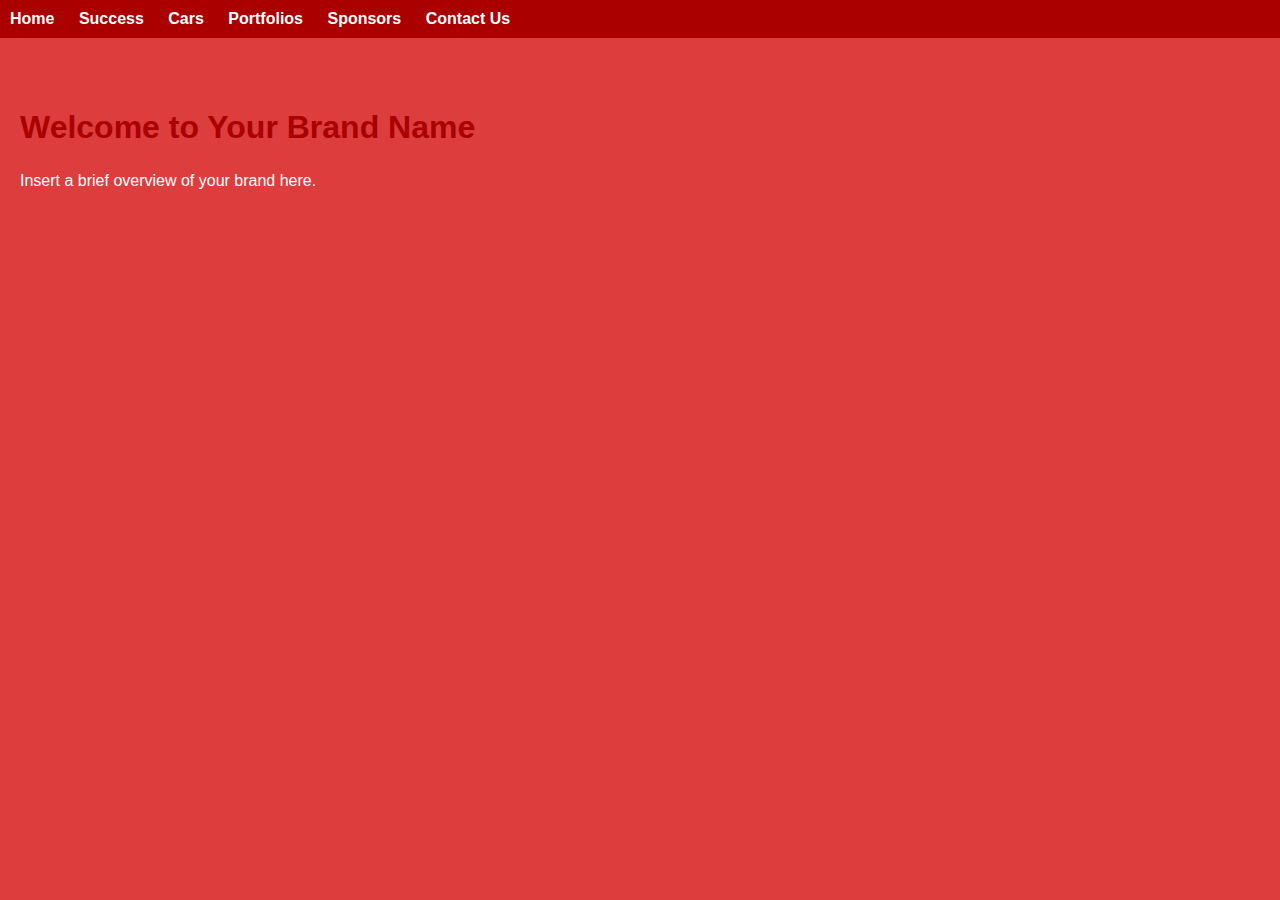
<file: index.html>
<!DOCTYPE html>
<html lang="en">
<head>
    <meta charset="UTF-8">
    <meta name="viewport" content="width=device-width, initial-scale=1.0">
    <title>Your Brand Name - Home</title>
    <style>
        body {
            font-family: Arial, sans-serif;
            background-color: #dd3d3d; /* Inferno color (replace with your desired color code) */
            color: white;
            margin: 0;
            padding: 0;
        }

        /* Navigation Menu */
        nav {
            background-color: #aa0000; /* Bold red color (replace with your desired color code) */
            padding: 10px;
        }

        nav ul {
            list-style-type: none;
            margin: 0;
            padding: 0;
        }

        nav li {
            display: inline-block;
            margin-right: 20px;
        }

        nav a {
            text-decoration: none;
            color: white;
            font-weight: bold;
        }

        /* Sections */
        section {
            padding: 50px 20px;
        }

        /* Headings */
        h1, h2 {
            color: #aa0000; /* Bold red color (replace with your desired color code) */
        }

        /* Paragraphs */
        p {
            line-height: 1.6;
        }
    </style>
</head>
<body>
    <!-- Navigation Menu -->
    <nav>
        <ul>
            <li><a href="index.html">Home</a></li>
            <li><a href="success.html">Success</a></li>
            <li><a href="cars.html">Cars</a></li>
            <li><a href="portfolios.html">Portfolios</a></li>
            <li><a href="sponsors.html">Sponsors</a></li>
            <li><a href="contact.html">Contact Us</a></li>
        </ul>
    </nav>

    <!-- Home Page Content -->
    <section>
        <h1>Welcome to Your Brand Name</h1>
        <p>Insert a brief overview of your brand here.</p>
    </section>
</body>
</html>
</file>
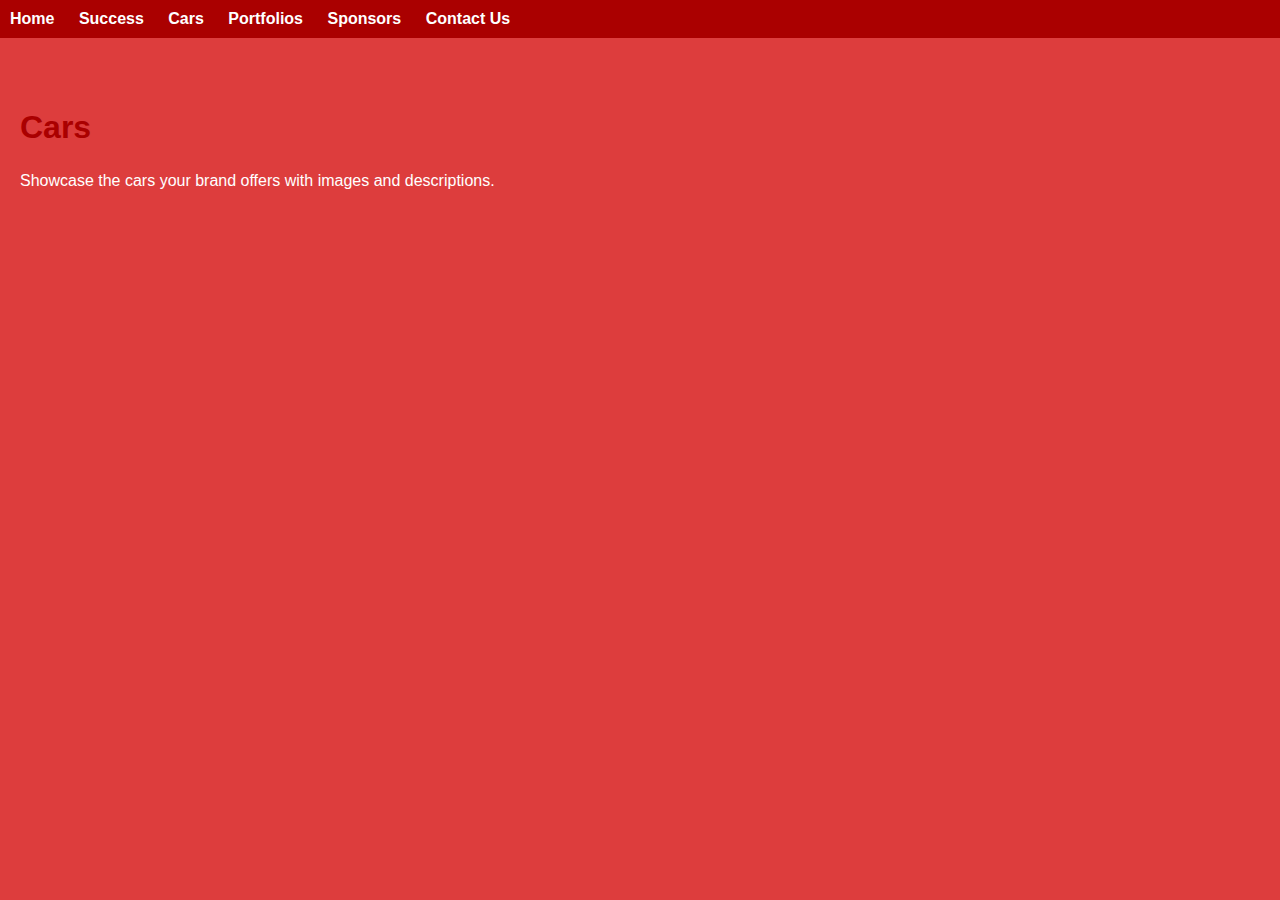
<file: cars.html>
<!DOCTYPE html>
<html lang="en">
<head>
    <meta charset="UTF-8">
    <meta name="viewport" content="width=device-width, initial-scale=1.0">
    <title>Your Brand Name - Cars</title>
    <link rel="stylesheet" href="styles.css">

</head>
<body>
    <!-- Navigation Menu -->
    <nav>
        <ul>
            <li><a href="index.html">Home</a></li>
            <li><a href="success.html">Success</a></li>
            <li><a href="cars.html">Cars</a></li>
            <li><a href="portfolios.html">Portfolios</a></li>
            <li><a href="sponsors.html">Sponsors</a></li>
            <li><a href="contact.html">Contact Us</a></li>
        </ul>
    </nav>

    <!-- Cars Page Content -->
    <section>
        <h1>Cars</h1>
        <p>Showcase the cars your brand offers with images and descriptions.</p>
    </section>
</body>
</html>
</file>
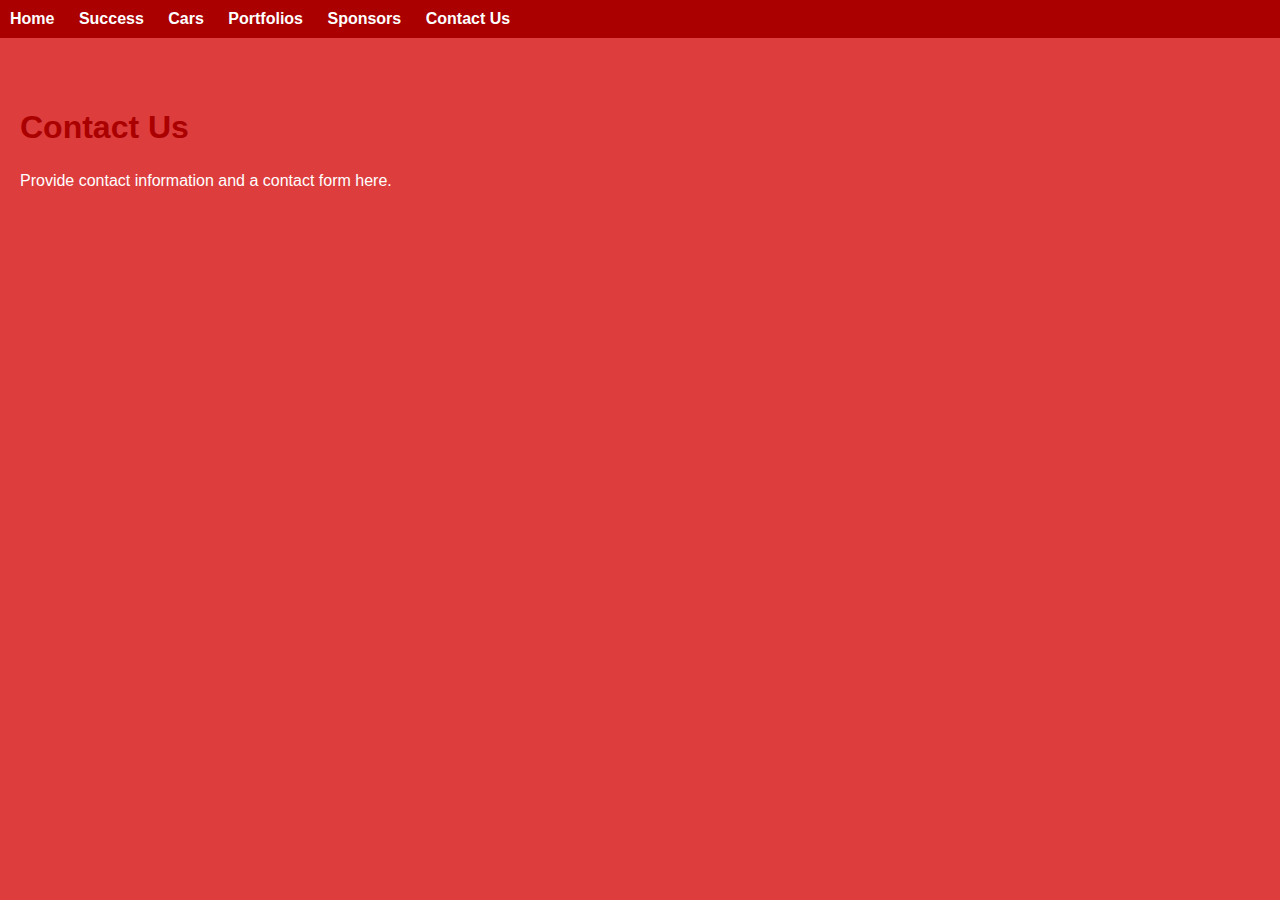
<file: contact.html>
<!DOCTYPE html>
<html lang="en">
<head>
    <meta charset="UTF-8">
    <meta name="viewport" content="width=device-width, initial-scale=1.0">
    <title>Your Brand Name - Contact Us</title>
    <link rel="stylesheet" href="styles.css">

</head>
<body>
    <!-- Navigation Menu -->
    <nav>
        <ul>
            <li><a href="index.html">Home</a></li>
            <li><a href="success.html">Success</a></li>
            <li><a href="cars.html">Cars</a></li>
            <li><a href="portfolios.html">Portfolios</a></li>
            <li><a href="sponsors.html">Sponsors</a></li>
            <li><a href="contact.html">Contact Us</a></li>
        </ul>
    </nav>

    <!-- Contact Us Page Content -->
    <section>
        <h1>Contact Us</h1>
        <p>Provide contact information and a contact form here.</p>
    </section>
</body>
</html>
</file>
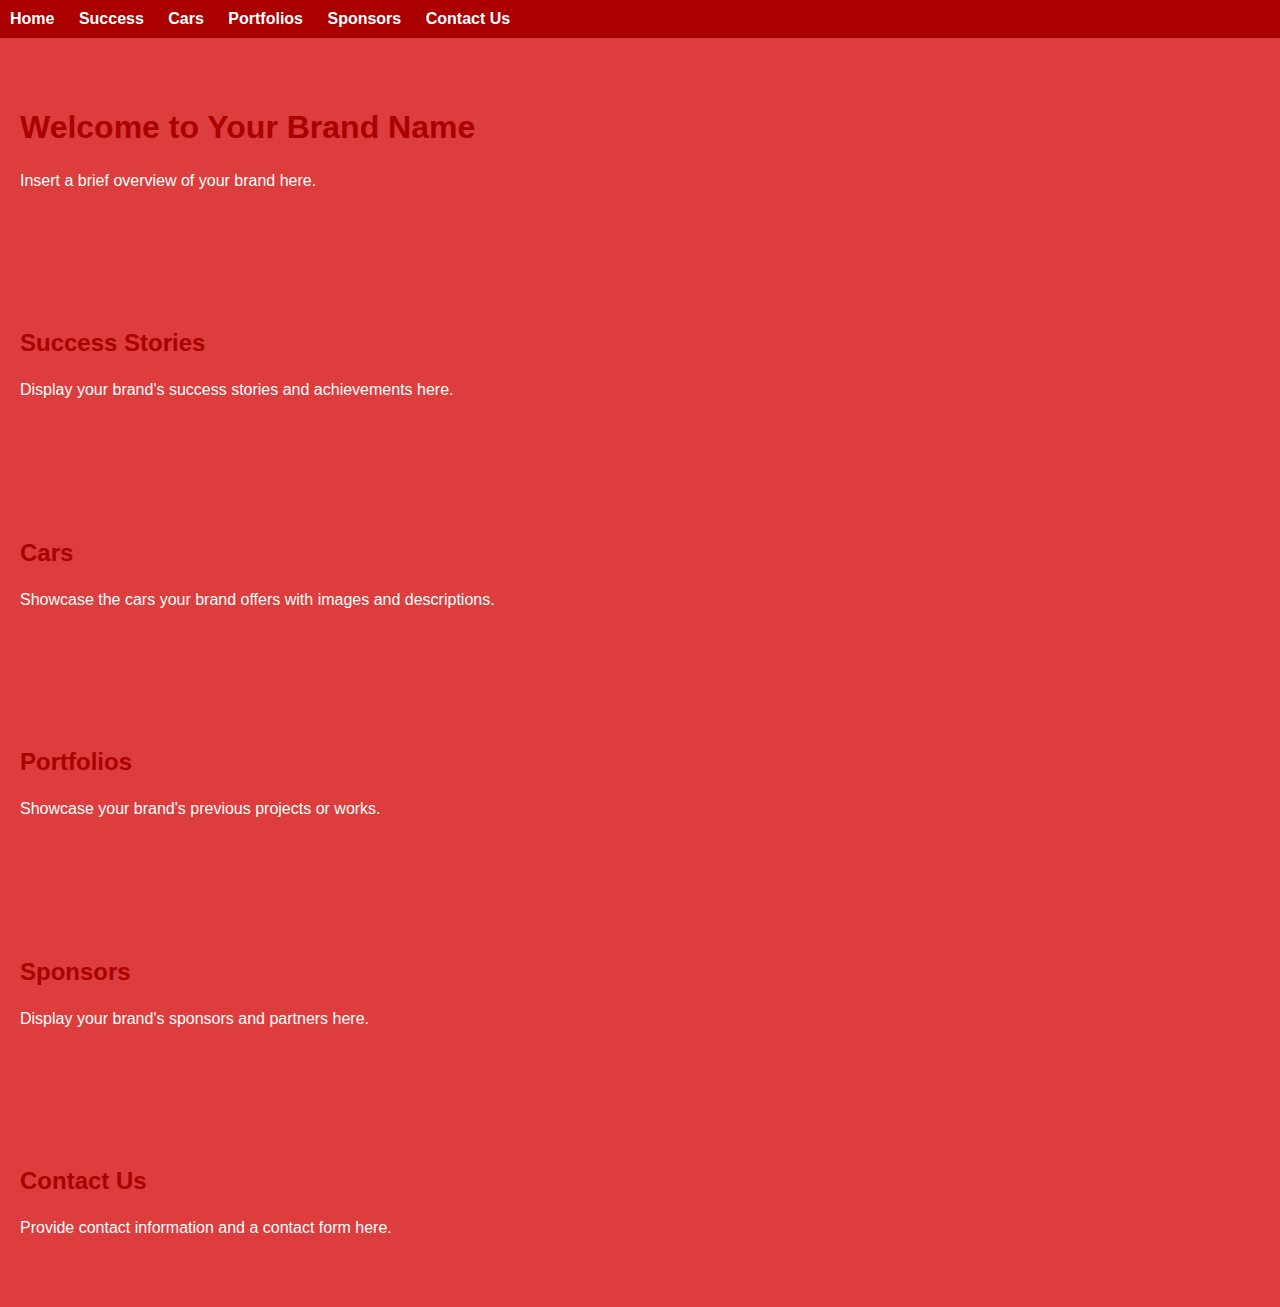
<file: main.html>
<!DOCTYPE html>
<html lang="en">
<head>
    <meta charset="UTF-8">
    <meta name="viewport" content="width=device-width, initial-scale=1.0">
    <title>Your Brand Name</title>
    <style>
        body {
            font-family: Arial, sans-serif;
            background-color: #dd3d3d; /* Inferno color (replace with your desired color code) */
            color: white;
            margin: 0;
            padding: 0;
        }

        /* Navigation Menu */
        nav {
            background-color: #aa0000; /* Bold red color (replace with your desired color code) */
            padding: 10px;
        }

        nav ul {
            list-style-type: none;
            margin: 0;
            padding: 0;
        }

        nav li {
            display: inline-block;
            margin-right: 20px;
        }

        nav a {
            text-decoration: none;
            color: white;
            font-weight: bold;
        }

        /* Sections */
        section {
            padding: 50px 20px;
        }

        /* Headings */
        h1, h2 {
            color: #aa0000; /* Bold red color (replace with your desired color code) */
        }

        /* Paragraphs */
        p {
            line-height: 1.6;
        }
    </style>
</head>
<body>
    <!-- Navigation Menu -->
    <nav>
        <ul>
            <li><a href="#home">Home</a></li>
            <li><a href="#success">Success</a></li>
            <li><a href="#cars">Cars</a></li>
            <li><a href="#portfolios">Portfolios</a></li>
            <li><a href="#sponsors">Sponsors</a></li>
            <li><a href="#contact">Contact Us</a></li>
        </ul>
    </nav>

    <!-- Home Page -->
    <section id="home">
        <h1>Welcome to Your Brand Name</h1>
        <p>Insert a brief overview of your brand here.</p>
    </section>

    <!-- Success Page -->
    <section id="success">
        <h2>Success Stories</h2>
        <p>Display your brand's success stories and achievements here.</p>
    </section>

    <!-- Cars Page -->
    <section id="cars">
        <h2>Cars</h2>
        <p>Showcase the cars your brand offers with images and descriptions.</p>
    </section>

    <!-- Portfolios Page -->
    <section id="portfolios">
        <h2>Portfolios</h2>
        <p>Showcase your brand's previous projects or works.</p>
    </section>

    <!-- Sponsors Page -->
    <section id="sponsors">
        <h2>Sponsors</h2>
        <p>Display your brand's sponsors and partners here.</p>
    </section>

    <!-- Contact Us Page -->
    <section id="contact">
        <h2>Contact Us</h2>
        <p>Provide contact information and a contact form here.</p>
    </section>
</body>
</html>
</file>
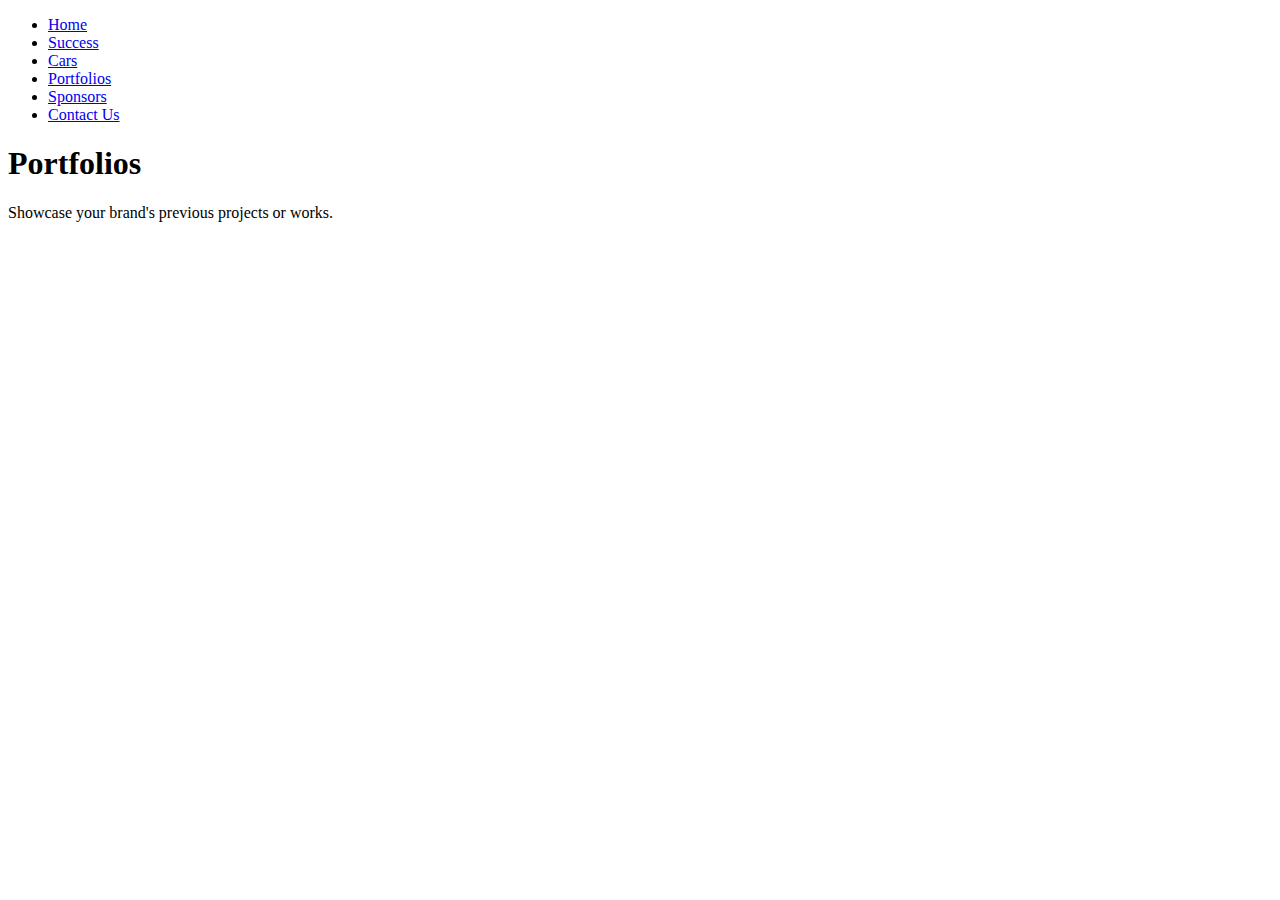
<file: portfolios.html>
<!DOCTYPE html>
<html lang="en">
<head>
    <meta charset="UTF-8">
    <meta name="viewport" content="width=device-width, initial-scale=1.0">
    <title>Your Brand Name - Portfolios</title>
    <style>
        <link rel="stylesheet" href="styles.css">
    </style>
</head>
<body>
    <!-- Navigation Menu -->
    <nav>
        <ul>
            <li><a href="index.html">Home</a></li>
            <li><a href="success.html">Success</a></li>
            <li><a href="cars.html">Cars</a></li>
            <li><a href="portfolios.html">Portfolios</a></li>
            <li><a href="sponsors.html">Sponsors</a></li>
            <li><a href="contact.html">Contact Us</a></li>
        </ul>
    </nav>

    <!-- Portfolios Page Content -->
    <section>
        <h1>Portfolios</h1>
        <p>Showcase your brand's previous projects or works.</p>
    </section>
</body>
</html>
</file>
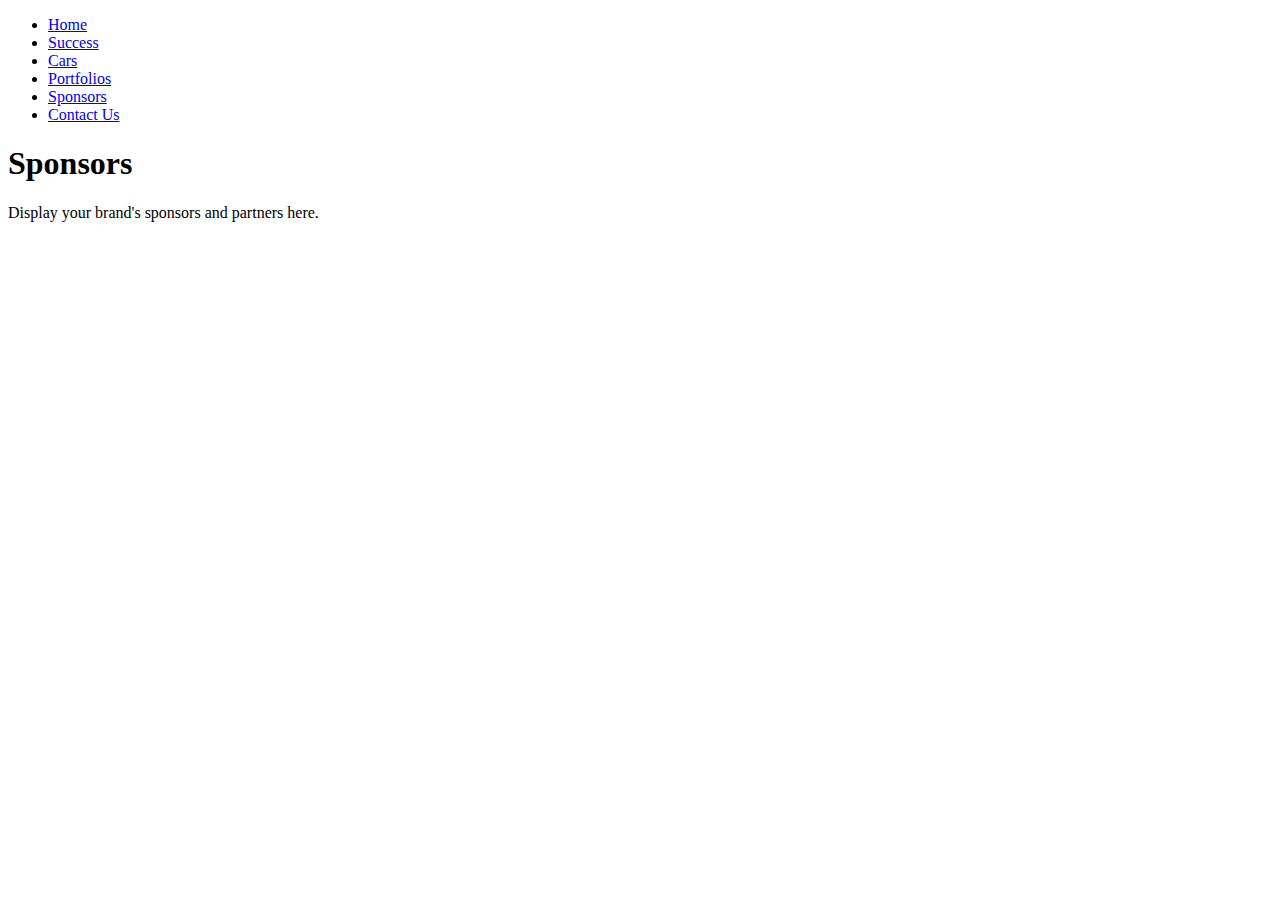
<file: sponsors.html>
<!DOCTYPE html>
<html lang="en">
<head>
    <meta charset="UTF-8">
    <meta name="viewport" content="width=device-width, initial-scale=1.0">
    <title>Your Brand Name - Sponsors</title>
    <style>
        <link rel="stylesheet" href="styles.css">
    </style>
</head>
<body>
    <!-- Navigation Menu -->
    <nav>
        <ul>
            <li><a href="index.html">Home</a></li>
            <li><a href="success.html">Success</a></li>
            <li><a href="cars.html">Cars</a></li>
            <li><a href="portfolios.html">Portfolios</a></li>
            <li><a href="sponsors.html">Sponsors</a></li>
            <li><a href="contact.html">Contact Us</a></li>
        </ul>
    </nav>

    <!-- Sponsors Page Content -->
    <section>
        <h1>Sponsors</h1>
        <p>Display your brand's sponsors and partners here.</p>
    </section>
</body>
</html>
</file>
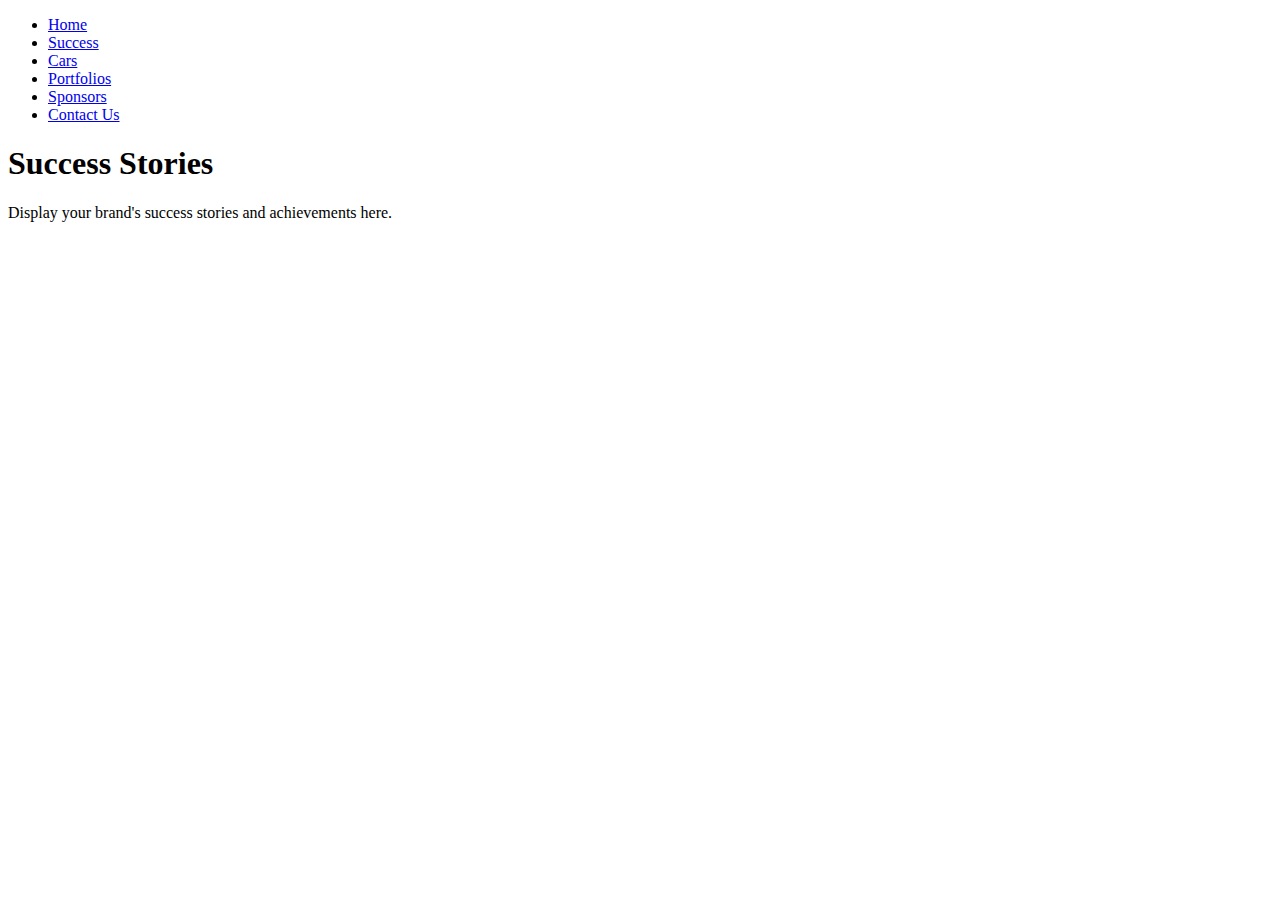
<file: success.html>
<!DOCTYPE html>
<html lang="en">
<head>
    <meta charset="UTF-8">
    <meta name="viewport" content="width=device-width, initial-scale=1.0">
    <title>Your Brand Name - Success</title>
    <style>
        <link rel="stylesheet" href="styles.css">
    </style>
</head>
<body>
    <!-- Navigation Menu -->
    <nav>
        <ul>
            <li><a href="index.html">Home</a></li>
            <li><a href="success.html">Success</a></li>
            <li><a href="cars.html">Cars</a></li>
            <li><a href="portfolios.html">Portfolios</a></li>
            <li><a href="sponsors.html">Sponsors</a></li>
            <li><a href="contact.html">Contact Us</a></li>
        </ul>
    </nav>

    <!-- Success Page Content -->
    <section>
        <h1>Success Stories</h1>
        <p>Display your brand's success stories and achievements here.</p>
    </section>
</body>
</html>
</file>
<file: styles.css>
/* Global Styles */
body {
    font-family: Arial, sans-serif;
    background-color: #dd3d3d; /* Inferno color (replace with your desired color code) */
    color: white;
    margin: 0;
    padding: 0;
}

nav {
    background-color: #aa0000; /* Bold red color (replace with your desired color code) */
    padding: 10px;
}

nav ul {
    list-style-type: none;
    margin: 0;
    padding: 0;
}

nav li {
    display: inline-block;
    margin-right: 20px;
}

nav a {
    text-decoration: none;
    color: white;
    font-weight: bold;
}

section {
    padding: 50px 20px;
}

h1, h2 {
    color: #aa0000; /* Bold red color (replace with your desired color code) */
}

p {
    line-height: 1.6;
}
</file>
